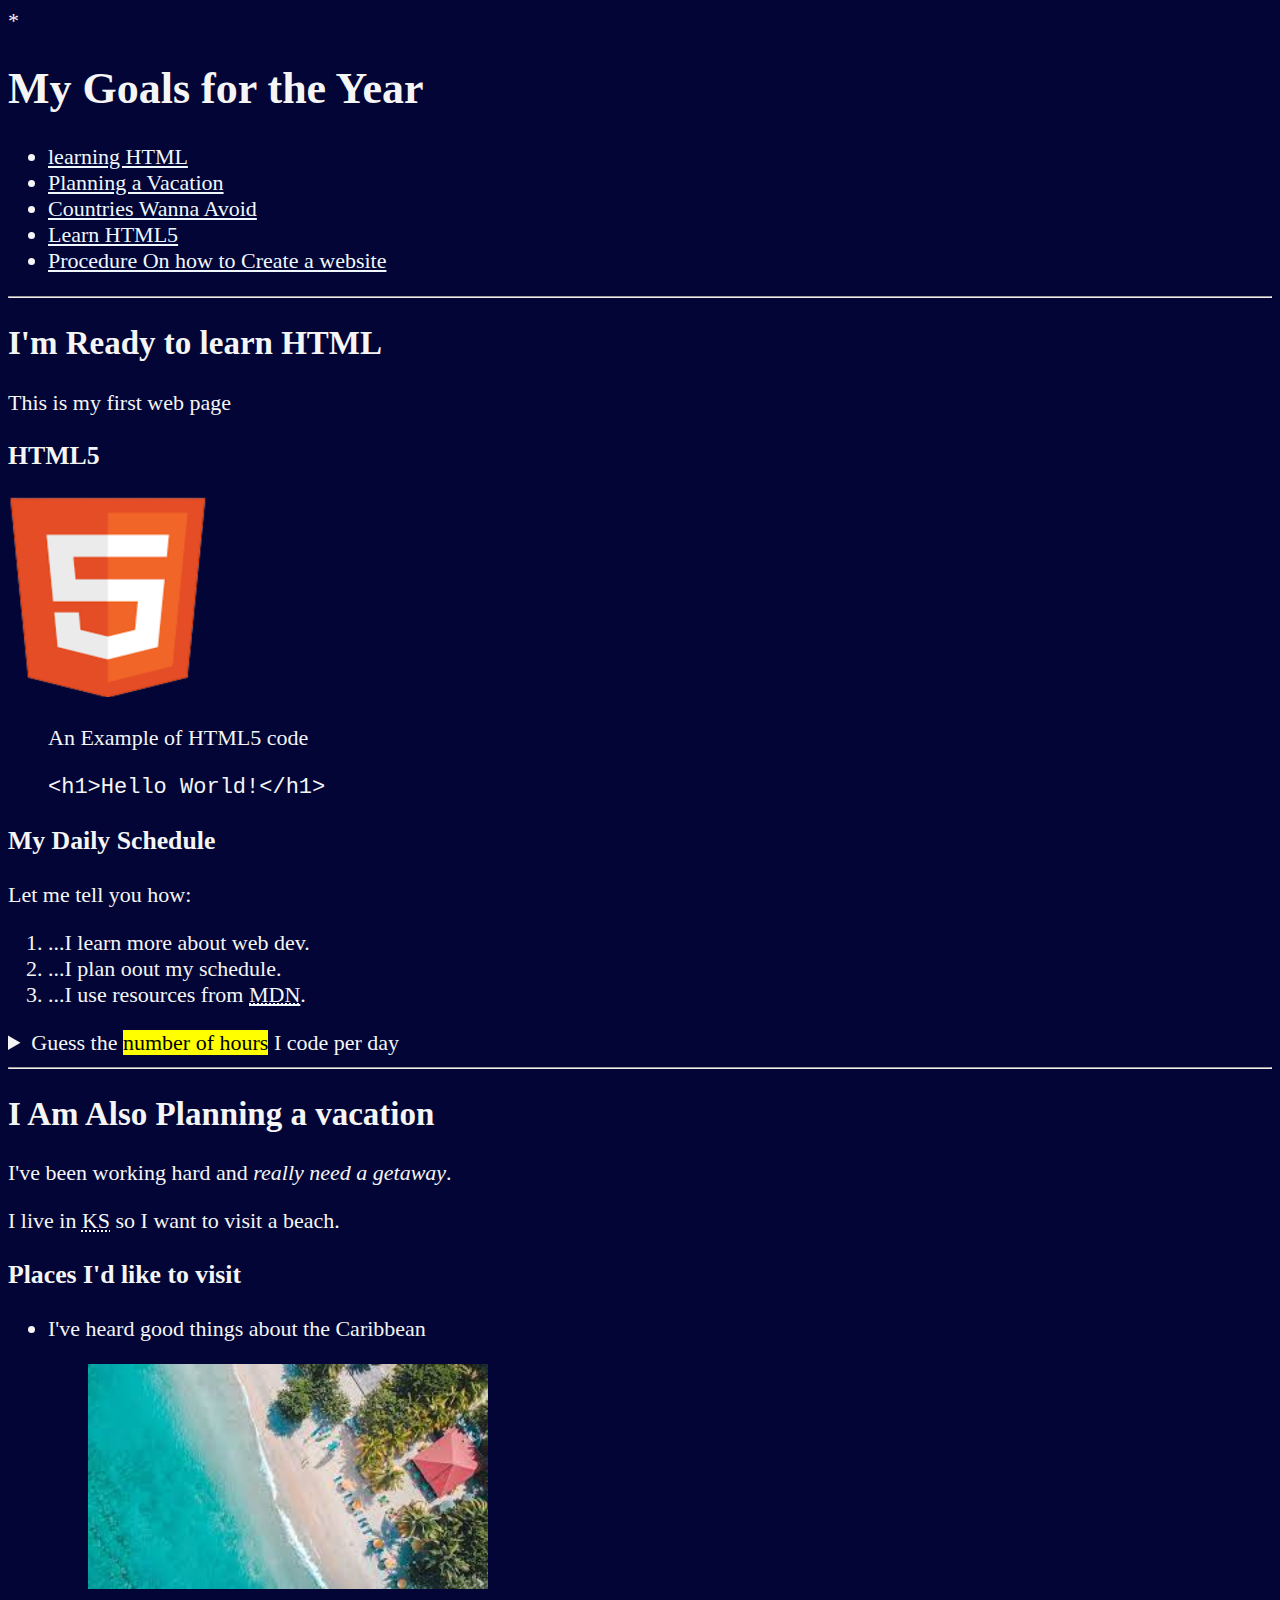
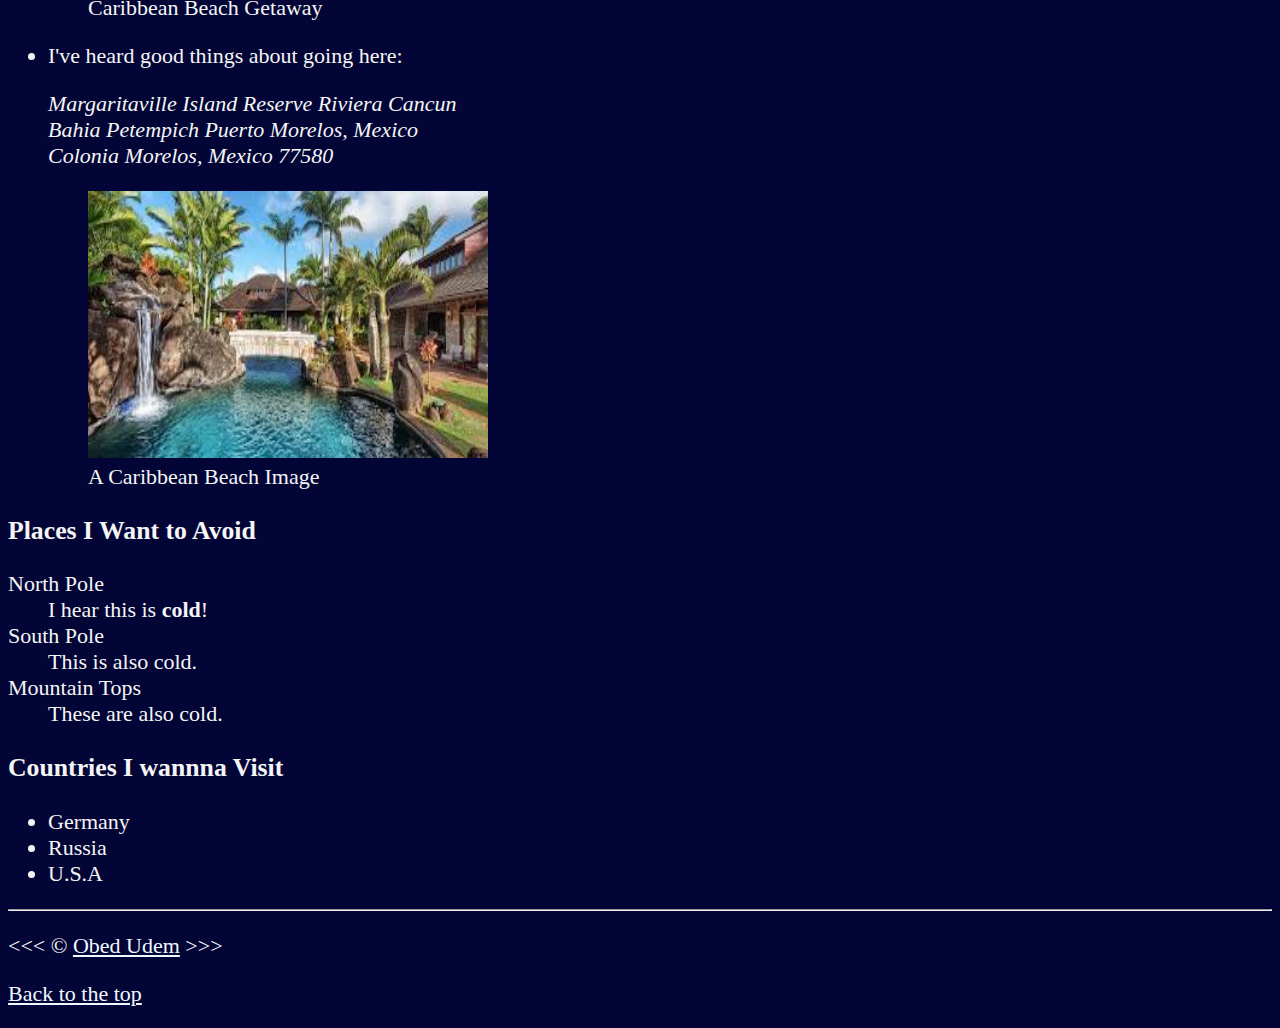
<file: index.html>
<!DOCTYPE html>
<html lang="en">

    <head>
        <meta charset="UTF-8">
        <meta name="author" content="Udem Obed">
        <meta name="description" content="This page contains all the things I'm learning as I learn HTML.">
        <title>My First Web Page</title>
        <link rel="icon" href="html5.png" type="image/x-icon">*
        <link rel="stylesheet" href="main.css" type="text/css">
    </head>
    <body>
    <header>
        <h1>My Goals for the Year</h1>

        <nav aria-label="primary-navigation">
            <ul>
                <li>
                    <a href="#html">learning HTML</a>
                </li>
                <li><a href="#vacation">Planning a Vacation</a>
                    <li>
                        <a href="#Places">Countries Wanna Avoid</a>
                    </li>
                </li>
                <li>
                    <a href="What.html">Learn HTML5</a>
                </li>
                <li>
                    <a href="proccedure.html" target="_blank">Procedure On how to Create a website</a>
                </li>
            </ul>
        </nav>
    </header>

        <hr>
<main>
    <article id="html">
        <h2>I'm Ready to learn HTML</h2>
        <p>This is my first web page</p>
        <section>
            <h3>HTML5</h3>
        <img src="img/html5.png" alt="HTML5 Logo" title="I am learning HTML5" width="200" height="200">
        <figure>
            <figcaption>An Example of HTML5 code</figcaption>
        <p>
            <code>&lt;h1&gt;Hello World!&lt;/h1&gt;</code>
        </p>
        </figure>
    </section>
    <section>
        <h3>My Daily Schedule</h3>
        <p>Let me tell you how:
        <ol>
           <li>...I learn more about web dev.
           <li>...I plan oout my schedule.
           <li>...I use resources from <abbr title="Mozilla Developer Network"><a href="https://developer.mozilla.org/">MDN</a></abbr>.</li>
           
        </ol>
        <aside>
            <details>
                <summary>Guess the <mark>number of hours</mark> I code per day</summary>
                <p>I start at <time datetime="08:00">8 am</time> and I write code for <time datetime="PT3H">3 hours e</time> very morning.</p>
            </details>
        </aside>
    </section>
    </article>

        <hr>

<article id="vacation">
        <h2>I Am Also Planning a vacation </h2>
        <p>I've been working hard and <em>really need a getaway</em>.</p>
        <p>I live in <abbr title="Kansas">KS</abbr> so I want to visit a beach.</p>

        <section>
        <h3>Places I'd like to visit</h3>
    <ul>
        <li><p>I've heard good things about the Caribbean</p>
        <figure>
            <img src="img/Caribbean.jpeg" alt="Caribbean Beach" title="I want to visit a Caribbean beach" width="400" height="225" loading="lazy">
            <figcaption>
                Caribbean Beach Getaway
            </figcaption>
        </figure>
        </li>
        <li><p>I've heard good things about going here:</p>
        <address>
            Margaritaville Island Reserve Riviera Cancun<br>
            Bahia Petempich Puerto Morelos, Mexico<br>
            Colonia Morelos, Mexico 77580
        </address>
    <figure>
        <img src="img/vacation.jpg" alt="Cancun Vacation" title="It's 5 o'clock somewhere!" width="400" height="267" loading="lazy">
        <figcaption>
            A Caribbean Beach Image
        </figcaption>
    </figure>
    </li>
    </ul>
</section>
        <!-- TODO: Add more places -->
        <h3>Places I Want to Avoid</h3>
        <dl>
            <dt>North Pole</dt>
            <dd>I hear this is <strong>cold</strong>!</dd>

            <dt>South Pole</dt>
            <dd>This is also cold.</dd>

            <dt>Mountain Tops</dt>
            <dd>These are also cold.</dd>
        </dl>
</article>
<article id="Places">
    <h3>Countries I wannna Visit</h3>
    <ul>
        <li>Germany</li>
        <li>Russia</li>
        <li>U.S.A</li>
    </ul>
</article>
</main>
        <hr>
    <footer>
        <p>
        &lt;&lt;&lt; &copy; <a href="about.html"> Obed Udem</a> &gt;&gt;&gt;
    </p>
        <p>
            <a href="#">Back to the top</a>
        </p>
    </footer>
    </body>

</html>
</file>
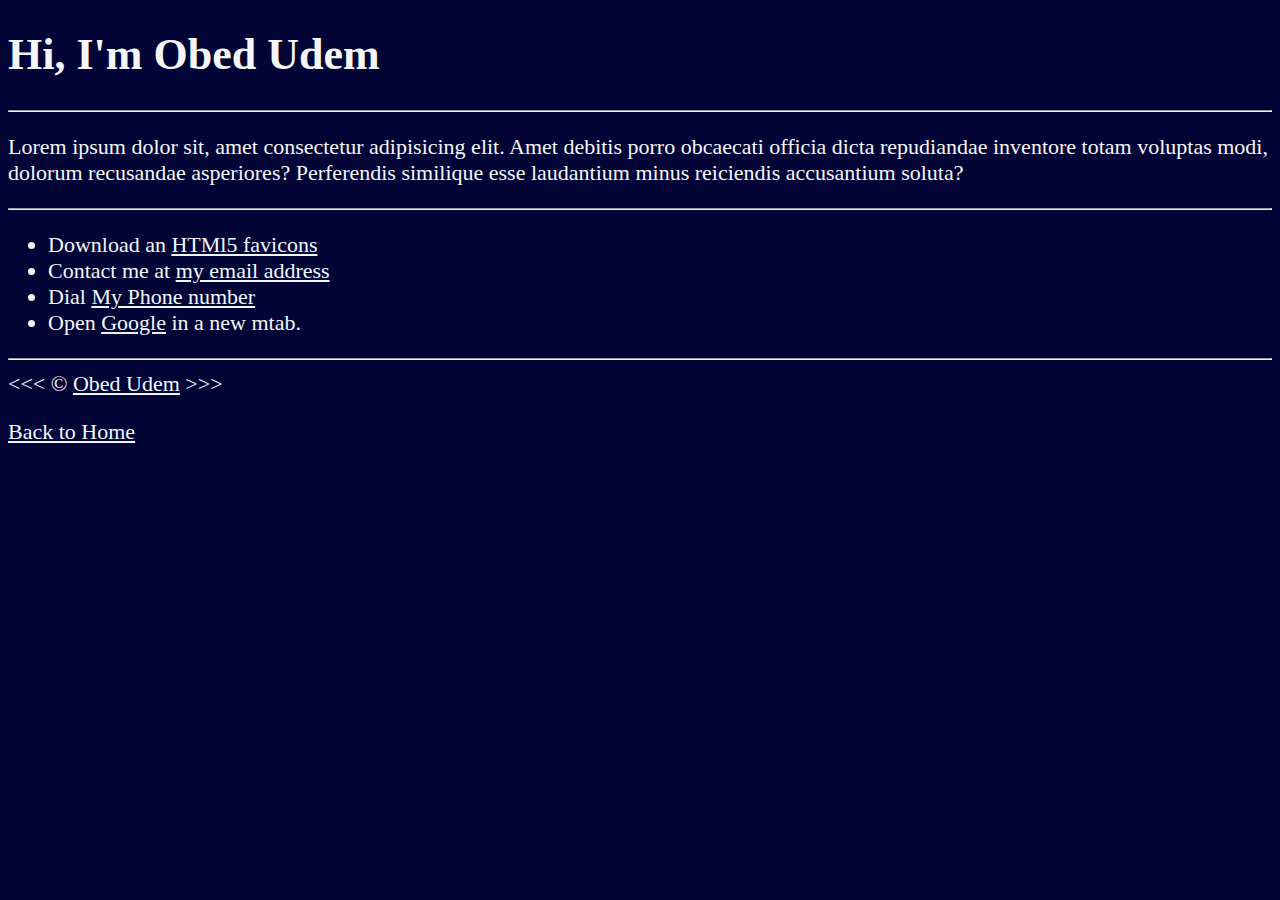
<file: about.html>
<!DOCTYPE html>
<html lang="en">

    <head>
        <meta charset="UTF-8">
        <meta name="author" content="Udem Obed">
        <meta name="description" content="Hi, I'm Obed Udem. This Page about me.">
        <title>About me</title>
        <link rel="icon" href="html5.png" type="image/x-icon">
        <link rel="stylesheet" href="main.css" type="text/css">
    </head>
    <body>
        <h1>Hi, I'm Obed Udem</h1>

        <hr>
        <p>
            Lorem ipsum dolor sit, amet consectetur adipisicing elit. Amet debitis porro obcaecati officia dicta repudiandae inventore totam voluptas modi, dolorum recusandae asperiores? Perferendis similique esse laudantium minus reiciendis accusantium soluta?
        </p>

        <hr>

        <ul>
            <li>Download an <a href="html5.png" Download>HTMl5 favicons</a></li>
            <li>
                Contact me at <a href="mailto:straponmovement@gmail.com">my email address</a>
            </li>
            <li>
                Dial <a href="tel:+1234567890">My Phone number</a>
            </li>
            <li>
               Open <a href="https://www.google.com/" target="_blank">Google</a> in a new mtab.
            </li>
        </ul>

        <hr>
        &lt;&lt;&lt; &copy; <a href="about.html"> Obed Udem</a> &gt;&gt;&gt;
        <p>
            <a href="/">Back to Home</a>
        </p>
    </body>

</html>
</file>
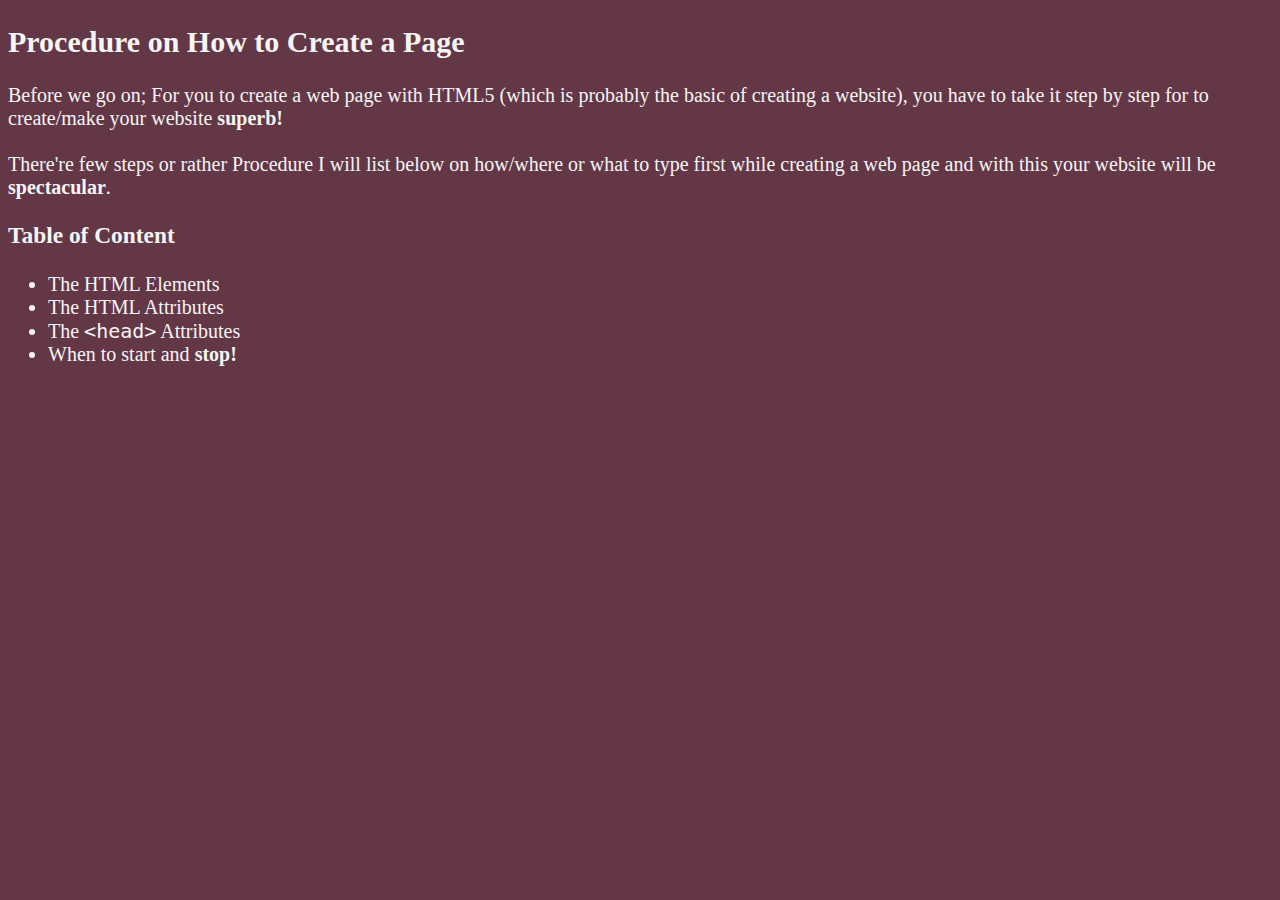
<file: proccedure.html>
<!DOCTYPE html>
<html lang="en">

    <head>
        <meta charset="UTF-8">
        <meta name="author" content="Unknown">
        <meta name="description" content="This page tells us the Procedure on how to create a page with HTML5">
        <title>Procedure</title>
        <link rel="icon" href="html5.png" type="image/x-icon">
        <link rel="stylesheet" href="main1.css">
    </head>
    <body>

        <h2>Procedure on How to Create a Page</h2>
        <p>Before we go on; For you to create a web page with HTML5 (which is probably the basic of creating a website), you have to take it step by step for to create/make your website <strong>superb!</strong> <br><br>
        There're few steps or rather Procedure I will list below on how/where or what to type first while creating a web page and with this your website will be <strong>spectacular</strong>.
        </p>
        <h3>Table of Content</h3>
        <ul>
            <li>
               The HTML Elements
            </li>
            <li>The HTML Attributes</li>
            <li>The <code>&lt;head&gt;</code> Attributes</li>
            <li>When to start and <strong>stop!</strong></li>

        </ul>
        
    </body>
</html>
</file>
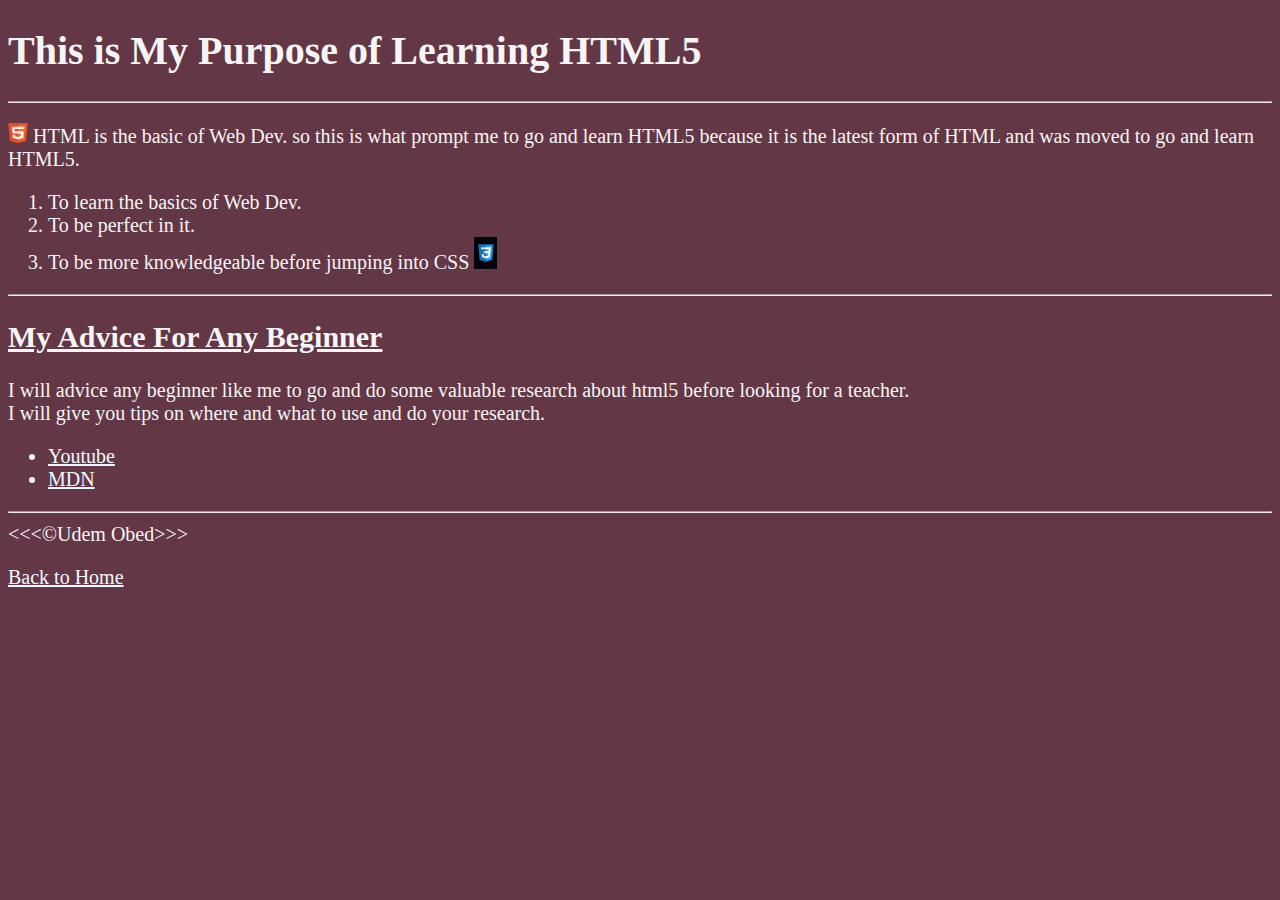
<file: what.html>
<!DOCTYPE html>
<html lang="en">

<head>
    <meta charset="UTF-8">
    <meta name="author" content="Udem Obed">
    <meta name="description" content="Hi this page is about what made learn HTMl5">
    <title>What Made Learn HTML5</title>
    <link rel="icon" href="html5.png" type="image/x-icon">
    <link rel="stylesheet" href="main1.css" type="text/css">
</head>
    <body>
        <h1>This is My Purpose of Learning HTML5</h1>
        <hr>

        <p>
            <img src="img/html5.png" alt="HTML5" width="20" height="20"> HTML is the basic of Web Dev. so this is what prompt me to go and learn HTML5 because it is the latest form of HTML and was moved to go and learn HTML5.
        
        </p>
        <ol>
            <li>To learn the basics of Web Dev.</li>
            <li>To be perfect in it.</li>
            <li>To be more knowledgeable before jumping into CSS <img src="img/css.png" alt="CSS"></li>
        </ol>
        

        <hr>

        <h2><u>My Advice For Any Beginner</u> </h2>

    <p>
            I will advice any beginner like me to go and do some valuable research about html5 before looking for a teacher.<br>
            I will give you  tips on where and what to use and do your research.
    </p>
            <ul>
                <li><a href="https://www.youtube.com/watch?v=kUMe1FH4CHE/">Youtube</a> </li>
                <li><a href="https://developer.mozilla.org/">MDN</a> </li>
            </ul>

        <hr>

        &lt;&lt;&lt;&copy;Udem Obed&gt;&gt;&gt;
        <p>
            <a href="/">Back to Home</a>
        </p>
    </body>
</html>
</file>
<file: main.css>
html {
	font-size: 22px
}

body {
	background-color: #020536;
	color: rgb(245, 245, 245);
}

a {
	color: aliceblue;
}

a:visited {
	color: lightgray;
}

a:hover, a:active {
	color: #eee;
}
</file>
<file: main1.css>
html {
	font-size: 20px
}

body {
	background-color: #390013c8;
	color: rgb(245, 245, 245);
}

a {
	color: aliceblue;
}

a:visited {
	color: lightgray;
}

a:hover, a:active {
	color: #eee;
}
</file>
